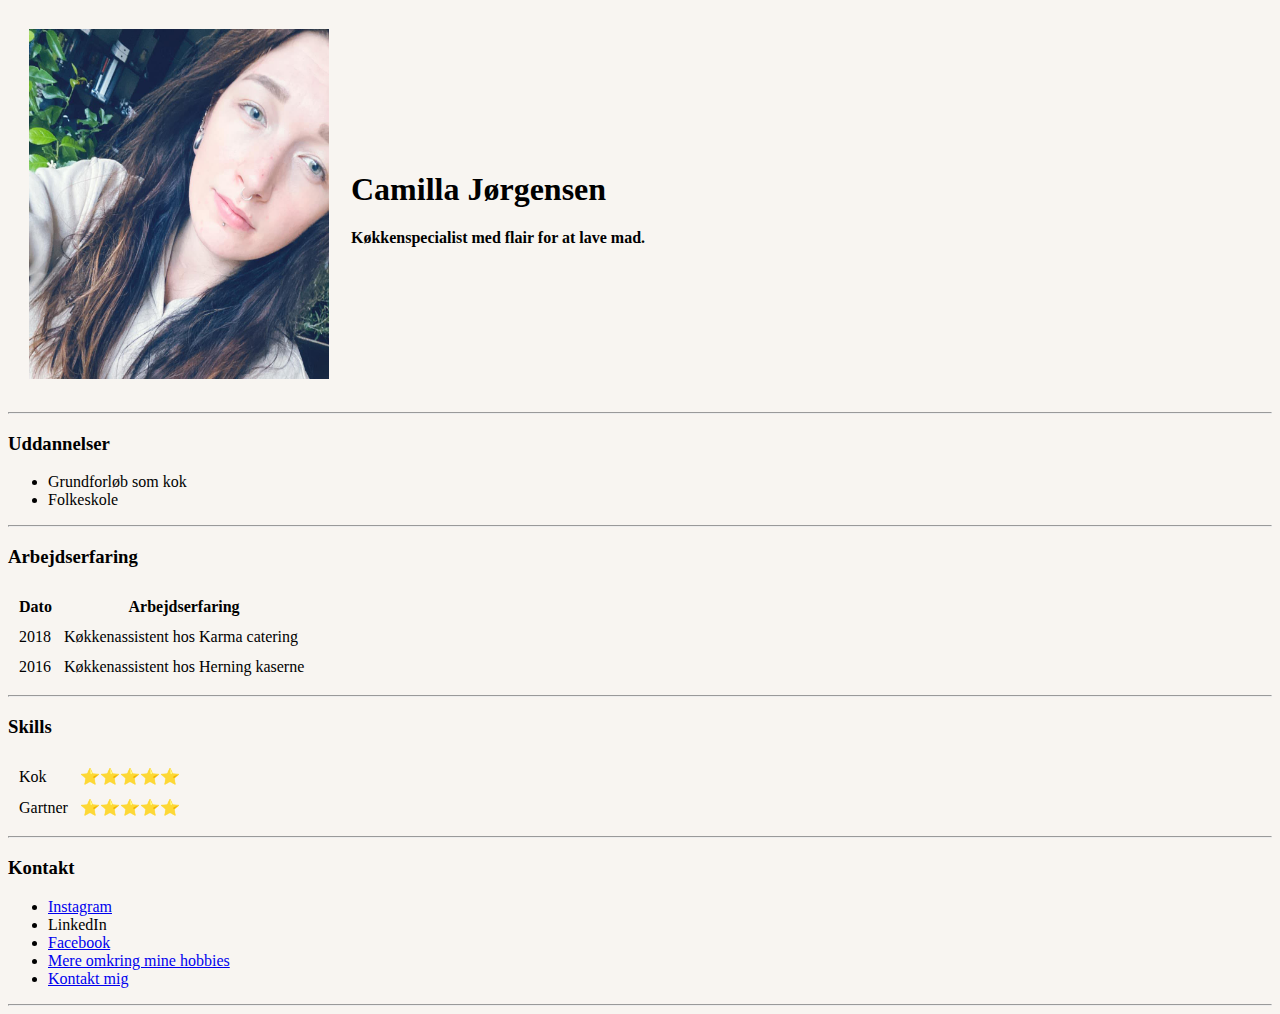
<file: index.html>
<!DOCTYPE html>
<html lang="en">
<head>
  <meta charset="UTF-8">
  <meta http-equiv="X-UA-Compatible" content="IE=edge">
  <meta name="viewport" content="width=device-width, initial-scale=1.0">
  <link rel="stylesheet" href="css/styles.css">

  <title>Camillas hjemmeside</title>
</head>
<body>
  <table cellspacing="20">
    <tr>
      <td><img src="image/Camilla.jpg" alt="Camillas profilbillede" width="300" height="350"></td>
      <td><h1>Camilla Jørgensen</h1> <p><strong>Køkkenspecialist med flair for at lave mad.</strong></p></td>
    </tr>



  </table>

  <hr>
  <h3>Uddannelser</h3>
  <ul>
    <li>Grundforløb som kok</li>
    <li>Folkeskole</li>
  </ul>
  <hr>
<h3>Arbejdserfaring</h3>
<table cellspacing ="10">
  <thead>
    <tr>
      <th>Dato</th>
      <th>Arbejdserfaring</th>
    </tr>
  </thead>
  <tbody>
    <tr>
      <td>2018</td>
      <td>Køkkenassistent hos Karma catering</td>
    </tr>
    <tr>
      <td>2016</td>
      <td>Køkkenassistent hos Herning kaserne</td>
    </tr>
    <table cellspacing ="10">
    <hr>
      <h3>Skills</h3>
      <tbody>
        <tr>
          <td>Kok</td>
          <td>⭐⭐⭐⭐⭐</td> 
        </tr>
        <tr>
          <td>Gartner</td> 
          <td>⭐⭐⭐⭐⭐</td>
        </tr>
      </tbody>
      
    </table>
</table>

<hr>
<h3>Kontakt</h3>
<ul>
  <li><a href="https://www.instagram.com/camftw94/">Instagram</a></li>
  <li>LinkedIn</li>
  <li><a href="https://www.facebook.com/CAMFIKTION">Facebook</a></li>
  <li> <a href="hobbies.html">Mere omkring mine hobbies</a></li>
  <li> <a href="contact.html">Kontakt mig</a></li>
</ul>
<hr>
</body>
</html>
</file>
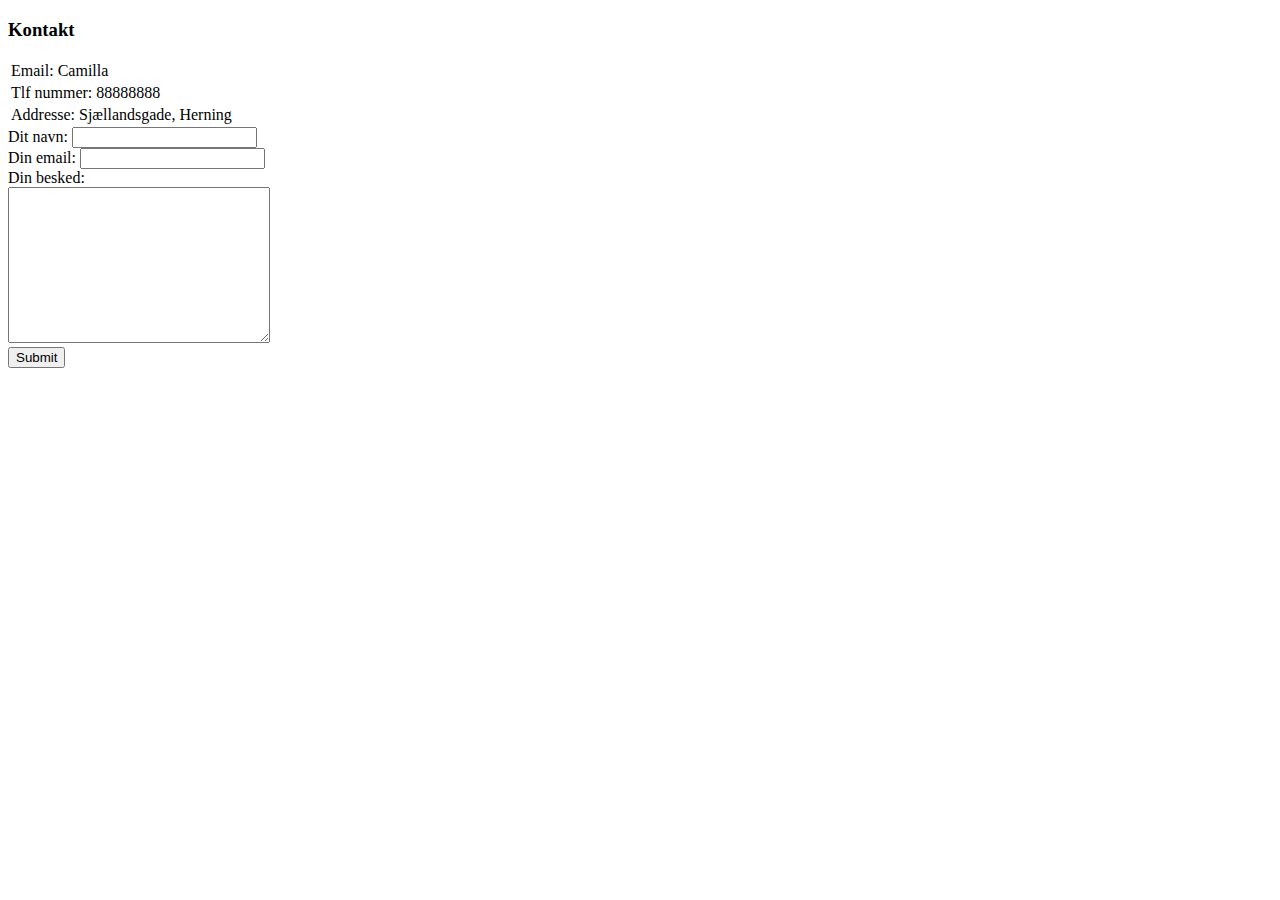
<file: contact.html>
<!DOCTYPE html>
<html lang="en">
<head>
  <meta charset="UTF-8">
  <meta http-equiv="X-UA-Compatible" content="IE=edge">
  <meta name="viewport" content="width=device-width, initial-scale=1.0">
  <title>Kontakt</title>
</head>
<body>
  <h3>Kontakt</h3>
  <table>
    <tr>
      <td>Email: Camilla</td>
    </tr>
    <tr>
      <td>Tlf nummer: 88888888</td>
    </tr>
    <tr>
      <td>Addresse: Sjællandsgade, Herning</td>
    </tr>
  </table>

  <form action="mailto:dennis_nhanly@hotmail.com" method="post" enctype="text/plain">
    <label>Dit navn:</label>
    <input type="text" name="yourName" value=""><br>
    <label>Din email:</label>
    <input type="email" name="yourEmail" value=""><br>
    <label for="">Din besked:</label><br>
    <textarea name="" id="" cols="30" rows="10"></textarea><br>
    <input type="submit" name="yourMessage">
  </form>
</body>
</html>
</file>
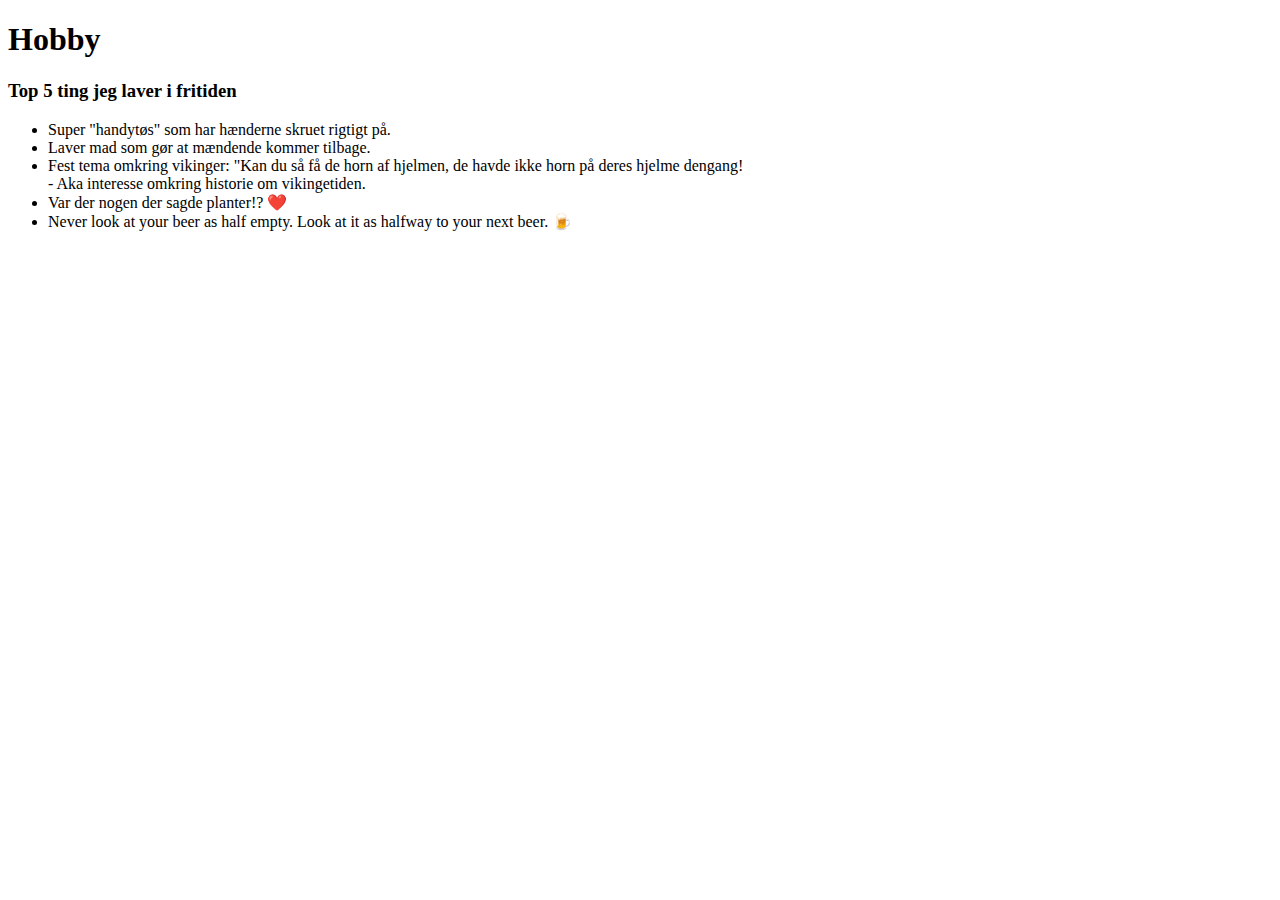
<file: hobbies.html>
<!DOCTYPE html>
<html lang="en">
<head>
  <meta charset="UTF-8">
  <meta http-equiv="X-UA-Compatible" content="IE=edge">
  <meta name="viewport" content="width=device-width, initial-scale=1.0">
  <title>Hobby</title>
</head>
<body>
  <td><h1>Hobby</h1></td>
  <h3>Top 5 ting jeg laver i fritiden</h3>
  <ul>
    <li>Super "handytøs" som har hænderne skruet rigtigt på.</li>
    <li>Laver mad som gør at mændende kommer tilbage.</li>
    <li>Fest tema omkring vikinger: "Kan du så få de horn af hjelmen, de havde ikke horn på deres hjelme dengang!</li>
    - Aka interesse omkring historie om vikingetiden. 
    <li>Var der nogen der sagde planter!? ❤️</li>
    <li>Never look at your beer as half empty. Look at it as halfway to your next beer. 🍺</li>
  </ul>
</body>
</html>
</file>
<file: css/styles.css>
body{
 background-color: #F8F5F1;
}
</file>
